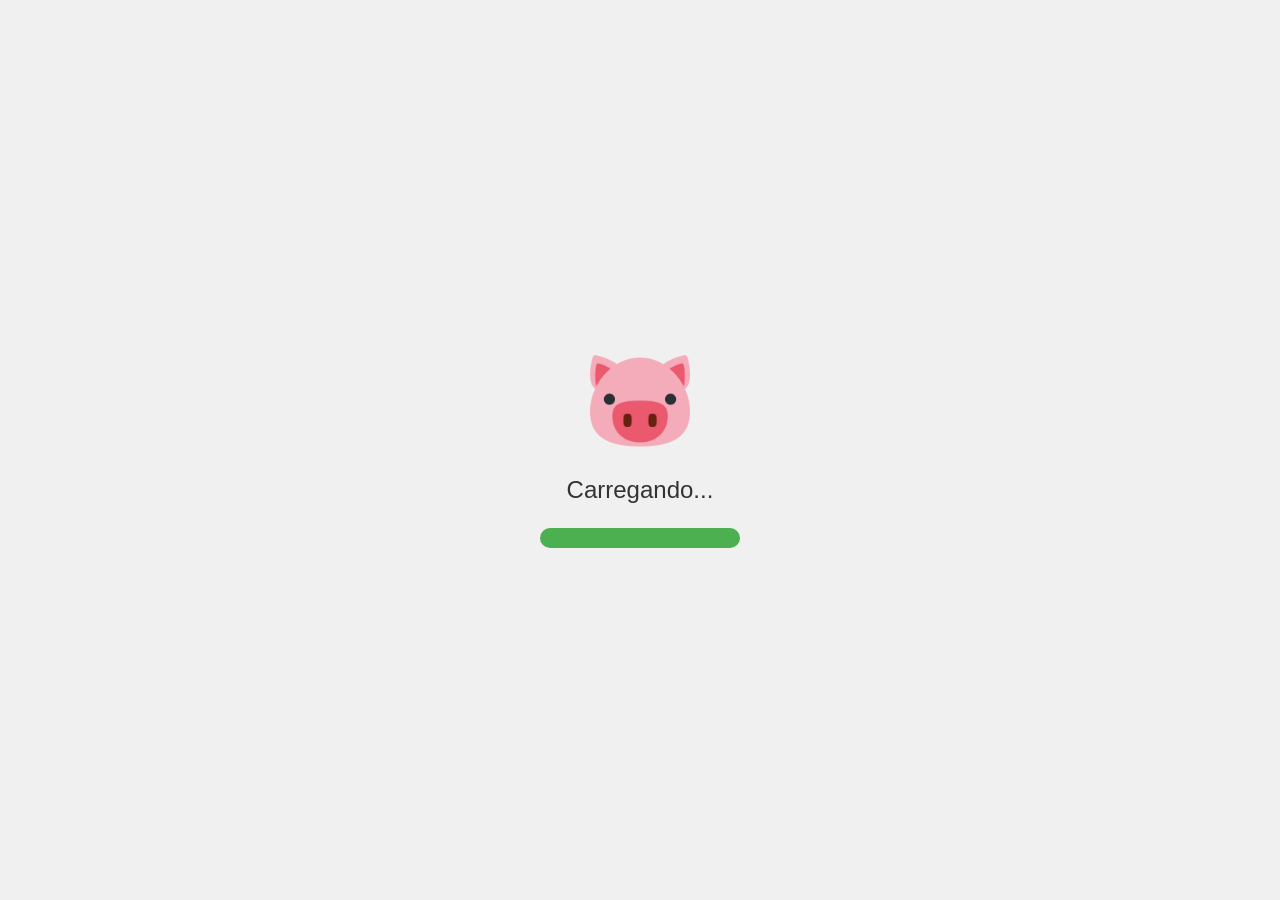
<file: index.html>
<!DOCTYPE html>
<html lang="en">
<head>
  <meta charset="UTF-8">
  <meta name="viewport" content="width=device-width, initial-scale=1.0">
  <title>Tela de Carregamento</title>
  <style>
    body {
      font-family: "Arial", sans-serif;
      margin: 0;
      padding: 0;
      display: flex;
      align-items: center;
      justify-content: center;
      height: 100vh;
      background-color: #f0f0f0;
    }

    #loading-container {
      text-align: center;
      color: #333; /* Cor do texto */
    }

    #loading-image {
      width: 100px;
      height: 100px;
      animation: rotate 2s infinite linear;
    }

    #loading-text {
      font-size: 24px;
      margin-top: 20px; /* Espaço entre a imagem e o texto */
    }

    #progress-bar-container {
      width: 200px; /* Largura da barra de progresso */
      height: 20px; /* Altura da barra de progresso */
      background-color: #ddd;
      border-radius: 10px; /* Bordas arredondadas */
      overflow: hidden;
      margin-top: 20px; /* Espaço entre o texto e a barra de progresso */
    }

    #progress-bar {
      width: 0; /* A largura será alterada para representar o progresso */
      height: 100%;
      background-color: #4caf50; /* Cor da barra de progresso */
      transition: width 5s linear; /* Animação da largura durante 5 segundos */
    }

    @keyframes rotate {
      from {
        transform: rotate(0deg);
      }
      to {
        transform: rotate(360deg);
      }
    }
  </style>
</head>
<body>
  <div id="loading-container">
    <img id="loading-image" src="LOGO.png" alt="Loading">
    <p id="loading-text">Carregando...</p>
    
    <!-- Barra de progresso -->
    <div id="progress-bar-container">
      <div id="progress-bar"></div>
    </div>
  </div>

  <script>
    // Redirecionar para outra página após 5 segundos
    setTimeout(function() {
      window.location.href = "app.html";
    }, 6000);

    // Atualizar a barra de progresso
    function updateProgressBar() {
      var progressBar = document.getElementById('progress-bar');
      var width = 0;
      var interval = setInterval(function() {
        if (width >= 100) {
          clearInterval(interval);
        } else {
          width++;
          progressBar.style.width = width + '%';
        }
      }, 7,5); // Intervalo de atualização (em milissegundos)
    }

    // Iniciar a atualização da barra de progresso
    updateProgressBar();
  </script>
</body>
</html>
</file>
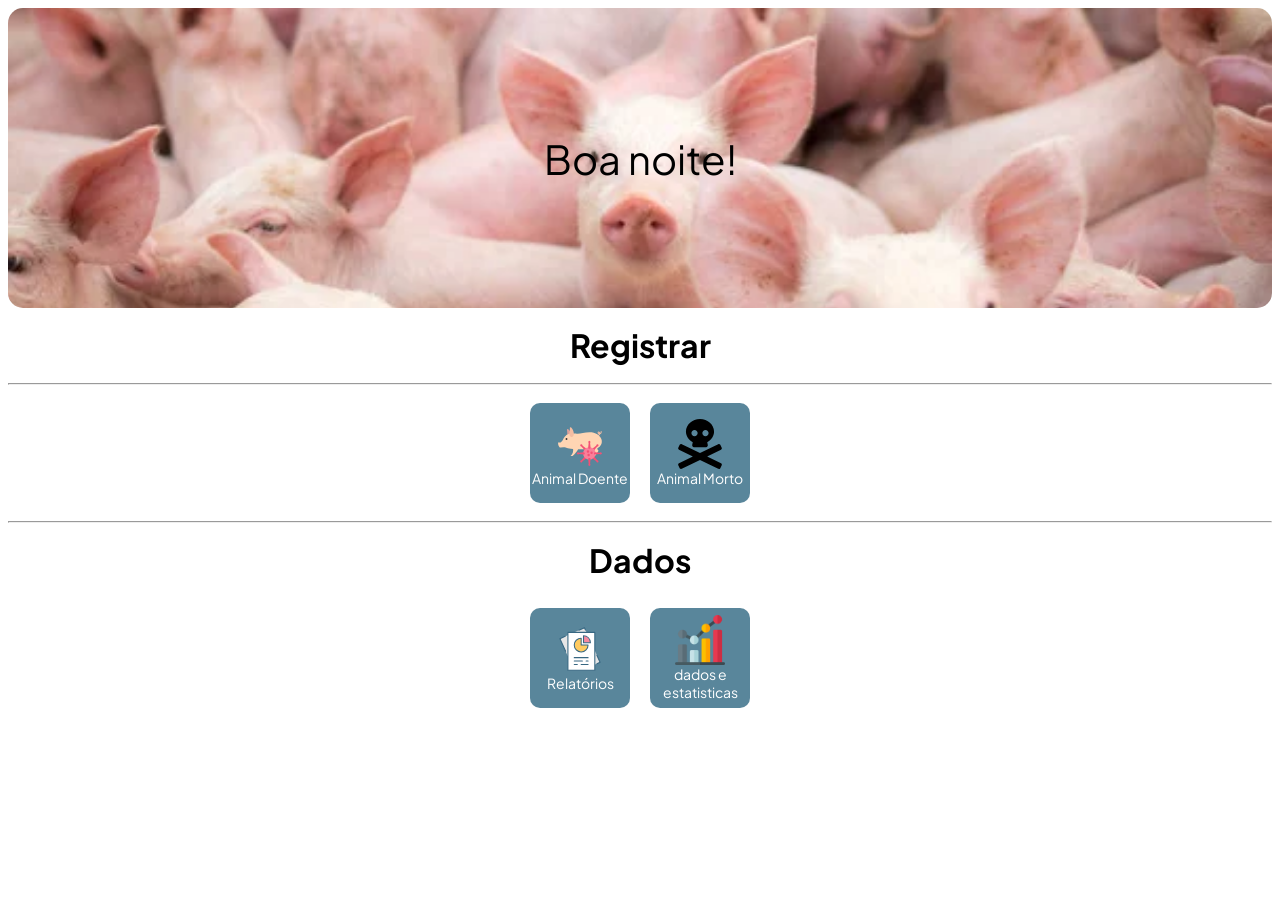
<file: app.html>
<!DOCTYPE html>
<html>
<head>
    <meta charset="UTF-8">
    <meta name="viewport" content="width=device-width, initial-scale=1.0">
<link rel="stylesheet" href="https://fonts.googleapis.com/css2?family=Plus+Jakarta+Sans:wght@500;700&display=swap">
    <style>
        /* Estilos para o cabeçalho */
        #headerImage {
            width: 100%;
            height: 300px;
            background-size: cover;
            background-position: center center;
            border-radius: 15px;
            position: relative;
        }

        .title {
            position: absolute;
            font-family: "Plus Jakarta Sans", sans-serif;
            font-size: 40px;
            left: 50%;
            top: 50%;
            transform: translate(-50%, -50%);
        }

        /* Estilos para os botões */
        .button-container {
            display: flex;
            justify-content: center;
        }

        .button {
            width: 100px;
            height: 100px;
            margin: 10px;
            text-align: center;
            background-color: #59869b;
            border: none;
            border-radius: 10px;
            display: flex;
            flex-direction: column;
            justify-content: center;
            align-items: center;
            text-decoration: none;
            color: #fff;
        }

        .button img {
            width: 50px;
            height: 50px;
        }

        .button-text {
            font-family: Plus Jakarta Sans;
            font-size: 14px;
        }
        h1 {
            font-family: "Plus Jakarta Sans", sans-serif;
            text-align: center; /* Centraliza horizontalmente */
            line-height: 1; /* Centraliza verticalmente */
        }

    </style>
</head>
<body>
    <header id="headerImage" style="background-image: url('img1.jpg');">
        <div class="title"></div>
        
    </header>
    <h1>Registrar</h1>
    <hr>
    <div class="button-container">
        <a href="Form_doente.html" class="button">
            <img src="Porco doente.svg" alt="Ícone 1">
            <div class="button-text">Animal Doente</div>
        </a>
        <a href="Form_morte.html" class="button">
            <img src="morte.svg" alt="Ícone 2">
            <div class="button-text">Animal Morto</div>
        </a>
    </div>
   
        </a>
    </div>
    <hr><h1>Dados</h1>
    <div class="button-container">
        <a href="Home_Relatorios.html" class="button">
            <img src="relatorio.svg" alt="Relatórios">
            <div class="button-text">Relatórios</div>
        </a>

        <a href="dados e estatisticas .html" class="button">
            <img src="estatisticas.png" alt="estatisticas">
            <div class="button-text">dados e estatisticas</div>
        </a>
    </div>
    

    <!-- Mensagem fixa ao lado do link -->
  
    <script>
        // Obtém a data e hora atual
        const now = new Date();
        const hour = now.getHours();
        let greeting;

        if (hour >= 5 && hour < 12) {
            greeting = "Bom dia!";
        } else if (hour >= 12 && hour < 18) {
            greeting = "Boa tarde!";
        } else {
            greeting = "Boa noite!";
        }

        document.querySelector(".title").innerText = greeting;
    </script>
</body>
</html>
</file>
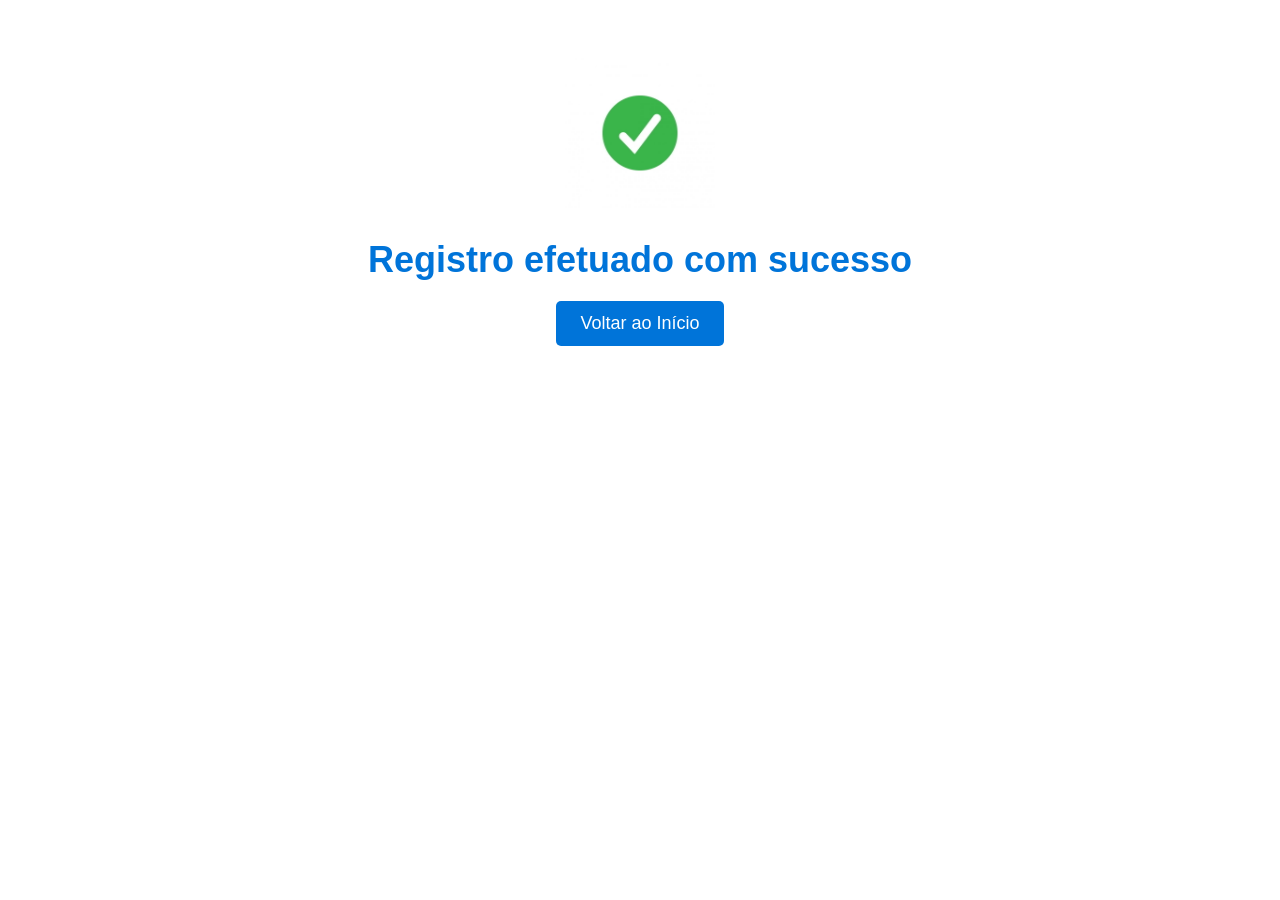
<file: confirmação.html>
<!DOCTYPE html>
<html>
<head>
    <title>Sucesso no Registro</title>
    <link rel="stylesheet" href="https://cdnjs.cloudflare.com/ajax/libs/font-awesome/4.7.0/css/font-awesome.min.css">
    <style>
        body {
            text-align: center;
            padding: 50px;
            font-family: Arial, sans-serif;
        }
        .success-icon {
            color: green;
            font-size: 48px;
        }
        h2 {
            font-size: 36px;
            font-family: Impact, Haettenschweiler, 'Arial Narrow Bold', sans-serif;
            color: #0074D9;
            margin-top: 20px;
            margin-bottom: 10px;
        }
        .button {
            margin-top: 20px;
        }
        .meu-botao {
            display: inline-block;
            padding: 12px 24px;
            background-color: #0074D9;
            color: #fff;
            border: none;
            border-radius: 5px;
            cursor: pointer;
            text-align: center;
            text-decoration: none;
            font-size: 18px;
            transition: background-color 0.3s;
        }
        .meu-botao:hover {
            background-color: #0056b3;
        }
    </style>
</head>
<body>
    <div class="success-icon">
        <img src="check.jpg" alt="Ícone de Sucesso" height="150" width="150">
    </div>
    <h2>Registro efetuado com sucesso</h2>
    <div class="button">
        <a href="app.html" class="meu-botao">Voltar ao Início</a>
    </div>

    <script>
        // Redirecionamento após 8 segundos
        setTimeout(function() {
            window.location.href = "app.html";
        }, 8000); // 8000 milissegundos = 8 segundos
    </script>
</body>
</html>
</file>
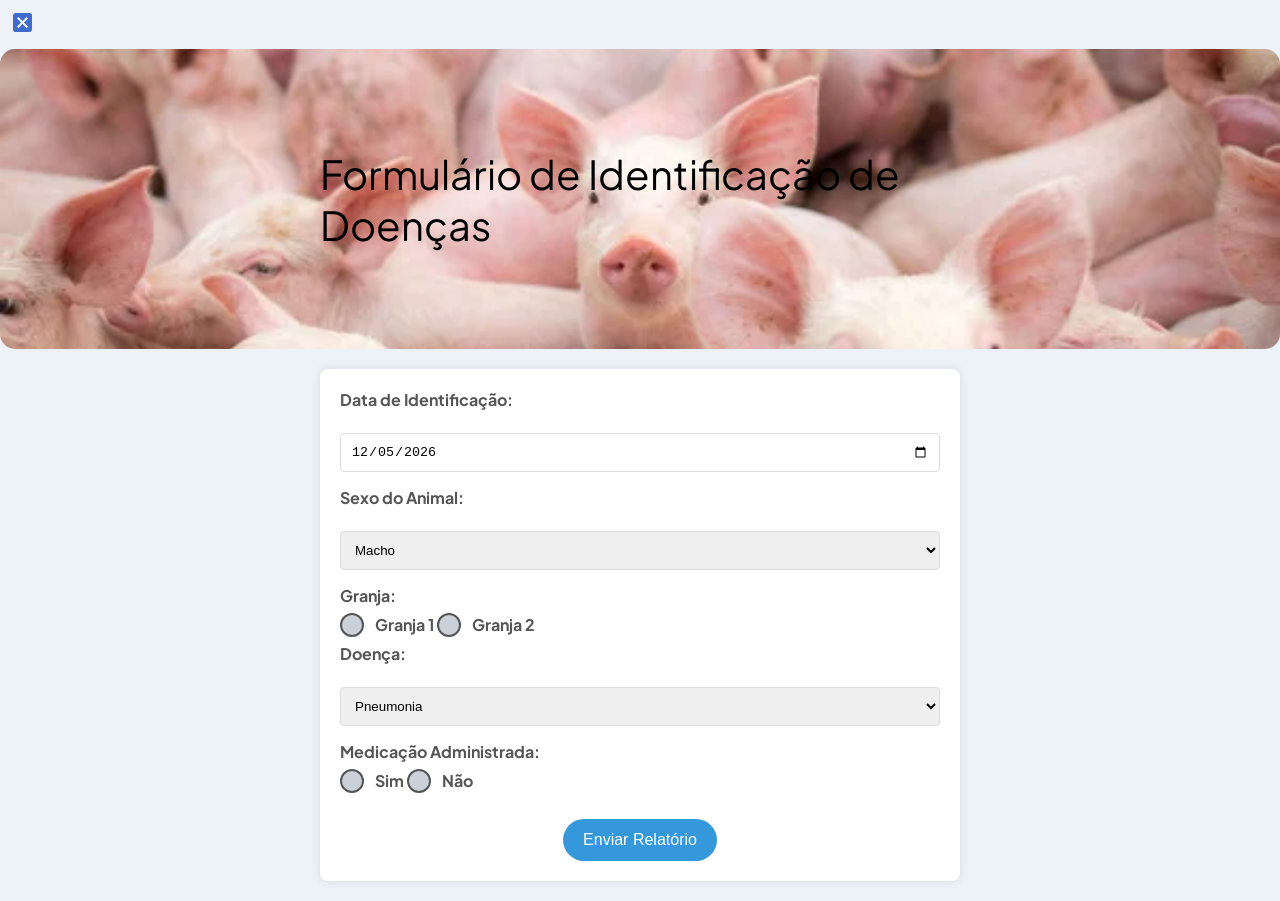
<file: Form_doente.html>
<!DOCTYPE html>
<html lang="pt-br">
<head>
    <meta charset="UTF-8">
    <meta name="viewport" content="width=device-width, initial-scale=1.0">
    <title>Formulário de Identificação</title>
    <link rel="stylesheet" href="https://fonts.googleapis.com/css2?family=Plus+Jakarta+Sans:wght@500;700&display=swap">
    <link rel="stylesheet" href="Form.css">
    <link rel="stylesheet" href="https://cdnjs.cloudflare.com/ajax/libs/font-awesome/5.15.3/css/all.min.css" integrity="sha512-8IM5O3K1EckvScVeC1A3z2AqbP8jQJKDQO2V9AdW5D2xGz2CQE93nV14XuzMzBQmW3jSTnMbyvYavpN12tCTaQ==" crossorigin="anonymous" referrerpolicy="no-referrer" />

   
<body>
    <div id="divBotaoImagem">
    <!-- Botão com imagem que redireciona para outra página -->
    <a id="botaoImagem" href="app.html">
      <img src="X.png" alt="Imagem do Botão">
    </a>
  </div>
    
    <header id="headerImage" style="background-image: url('img1.jpg');">
        <div class="title">Formulário de Identificação de Doenças</div>
    </header>


<form action="https://api.sheetmonkey.io/form/mrwAgJiWxJWc3mab9WRd57" method="post">
    <label for="data">Data de Identificação:</label>
    <input type="date" id="data" name="data" required>

    <label for="sexo">Sexo do Animal:</label>
    <select id="sexo" name="sexo" required>
        <option value="macho">Macho</option>
        <option value="femea">Fêmea</option>
    </select>

    <label>Granja:</label>
    <div class="radio-group">
        <input type="radio" id="granja1" name="granja" value="granja1" required>
        <label for="granja1">Granja 1</label>
    </div>
    <div class="radio-group">
        <input type="radio" id="granja2" name="granja" value="granja2" required>
        <label for="granja2">Granja 2</label>
    </div>

    <label for="Doença">Doença:</label>
    <select id="Doença" name="Doença" required>
        <option value="Pneumonia">Pneumonia</option>
        <option value="Diarreia">Diarreia</option>
        <option value="Diarreia de sangue">Diarreia de sangue</option>
        <option value="Encefalite">Encefalite</option>
        <option value="Artrite/Mancos">Artrite/Mancos</option>
        <option value="Prolapso/Canibalismo">Prolapso/Canibalismo</option>
        <option value="Doença de Pele">Doença de Pele</option>
    </select>

    <label for="Medicação">Medicação Administrada:</label>
    <div class="radio-group">
        <input type="radio" id="sim" name="medicacao" value="sim" required>
        <label for="sim">Sim</label>
    </div>
    <div class="radio-group">
        <input type="radio" id="nao" name="medicacao" value="nao" required>
        <label for="nao">Não</label>
    </div>

    <!-- Se a medicação for "sim", exibir tabela de medicamentos -->
    <div id="medicacaoInfo" style="display:none;">
        <label>Detalhes da Medicação:</label>
        <table>
            <thead>
                <tr>
                    <th>Medicamento</th>
                    <th>Detalhes</th>
                </tr>
            </thead>
            <tbody>
                <tr>
                    <td><input type="checkbox" id="AGROPLUS" name="AGROPLUS" value="AGROPLUS">
                        <label for="AGROPLUS">AGROPLUS</label></td>
                    <td><div class="readonly" id="detalhes1">ampicilina+ colistina+ dexametazona</div></td>
                </tr>
                <tr> 
                    <td><input type="checkbox" id="LISPEC 15%" name="LISPEC 15%" value="LISPEC 15%">
                        <label for="LISPEC 15%"> LISPEC 15%</label></td>
                    <td><div class="readonly" id="Lincomicina + Espectinomicina">Lincomicina + Espectinomicina
                    </div></td>
                </tr>
             
                <tr> 
                    <td><input type="checkbox" id="MICROFLUD F" name="MICROFLUD F" value="MICROFLUD F">
                        <label for="MICROFLUD F"> MICROFLUD F</label></td>
                    <td><div class="readonly" id="Florfenicol">Florfenicol </div></td>

                </tr>
                <tr> 
                    <td><input type="checkbox" id="PENFORT PPU" name="PENFORT PPU" value="PENFORT PPU">
                        <label for="PENFORT PPU"> PENFORT PPU</label></td>
                    <td><div class="readonly" id="Penicilina G (Procaína e Benzatina) + Dihidroestreptomicina">Penicilina G (Procaína e Benzatina) + Dihidroestreptomicina</div></td>
                </tr>
                
<tr> 
    <td><input type="checkbox" id="CORTIFLAN" name="CORTIFLAN" value="CORTIFLAN">
        <label for="CORTIFLAN">CORTIFLAN</label></td>
    <td><div class="readonly" id="detalhes5">Dexametasona</div></td>
</tr>
<!-- Continue adicionando as linhas para os medicamentos restantes -->
<tr> 
    <td><input type="checkbox" id="DIPIRONA 50%" name="DIPIRONA 50%" value="DIPIRONA 50%">
        <label for="DIPIRONA 50%">DIPIRONA 50%</label></td>
    <td><div class="readonly" id="detalhes6">Dipirona Sódica</div></td>
</tr>
<tr> 
    <td><input type="checkbox" id="ZELOTRIL PLUS" name="ZELOTRIL PLUS" value="ZELOTRIL PLUS">
        <label for="ZELOTRIL PLUS">ZELOTRIL PLUS</label></td>
    <td><div class="readonly" id="detalhes7">Enrofloxacina + Piroxicam</div></td>
</tr>
<tr> 
    <td><input type="checkbox" id="KINETOMAX" name="KINETOMAX" value="KINETOMAX">
        <label for="KINETOMAX">KINETOMAX</label></td>
    <td><div class="readonly" id="detalhes8">Enrofloxacina</div></td>
</tr>
<!-- ... (código anterior) ... -->
<tr> 
    <td><input type="checkbox" id="RESOLUTOR" name="RESOLUTOR" value="RESOLUTOR">
        <label for="RESOLUTOR">RESOLUTOR</label></td>
    <td><div class="readonly" id="detalhes9">Marbofloxacino</div></td>
</tr>
<tr> 
    <td><input type="checkbox" id="ROFLIN" name="ROFLIN" value="ROFLIN">
        <label for="ROFLIN">ROFLIN</label></td>
    <td><div class="readonly" id="detalhes10">Florfenicol</div></td>
</tr>
<tr> 
    <td><input type="checkbox" id="VETFLOGIN" name="VETFLOGIN" value="VETFLOGIN">
        <label for="VETFLOGIN">VETFLOGIN</label></td>
    <td><div class="readonly" id="detalhes11">Diclofenaco Sódico</div></td>
</tr>
<!-- Continue adicionando as linhas para os medicamentos restantes -->
<tr> 
    <td><input type="checkbox" id="VETRIMOXIN ADVANCE" name="VETRIMOXIN ADVANCE" value="VETRIMOXIN ADVANCE">
        <label for="VETRIMOXIN ADVANCE">VETRIMOXIN ADVANCE</label></td>
    <td><div class="readonly" id="detalhes12">Amoxicilina</div></td>
</tr>
<tr> 
    <td><input type="checkbox" id="DEXAFORCE" name="DEXAFORCE" value="DEXAFORCE">
        <label for="DEXAFORCE">DEXAFORCE</label></td>
    <td><div class="readonly" id="detalhes13">Dexametasona</div></td>
</tr>
<!-- ... (código anterior) ... -->
<tr> 
    <td><input type="checkbox" id="LACTOFUR" name="LACTOFUR" value="LACTOFUR">
        <label for="LACTOFUR">LACTOFUR</label></td>
    <td><div class="readonly" id="detalhes14">Ceftiofur</div></td>
</tr>
<tr> 
    <td><input type="checkbox" id="MONOVIN K" name="MONOVIN K" value="MONOVIN K">
        <label for="MONOVIN K">MONOVIN K</label></td>
    <td><div class="readonly" id="detalhes15">Vitamina-K</div></td>
</tr>
<tr> 
    <td><input type="checkbox" id="ÓLEO CANFORADO" name="ÓLEO CANFORADO" value="ÓLEO CANFORADO">
        <label for="ÓLEO CANFORADO">ÓLEO CANFORADO</label></td>
    <td><div class="readonly" id="detalhes16">Cânfora</div></td>
</tr>
<!-- Continue adicionando as linhas para os medicamentos restantes -->
<tr> 
    <td><input type="checkbox" id="PROFENAC INJETÁVEL" name="PROFENAC INJETÁVEL" value="PROFENAC INJETÁVEL">
        <label for="PROFENAC INJETÁVEL">PROFENAC INJETÁVEL</label></td>
    <td><div class="readonly" id="detalhes17">Cetoprofeno</div></td>
</tr>
<tr> 
    <td><input type="checkbox" id="ROBOFORT" name="ROBOFORT" value="ROBOFORT">
        <label for="ROBOFORT">ROBOFORT</label></td>
    <td><div class="readonly" id="detalhes18">Vitamina</div></td>
</tr>
<tr> 
    <td><input type="checkbox" id="ANABOLIC" name="ANABOLIC" value="ANABOLIC">
        <label for="ANABOLIC">ANABOLIC</label></td>
    <td><div class="readonly" id="detalhes19">Vitamina</div></td>
</tr>
<tr> 
    <td><input type="checkbox" id="VIRKON" name="VIRKON" value="VIRKON">
        <label for="VIRKON">VIRKON</label></td>
    <td><div class="readonly" id="detalhes20">Desinfetantes</div></td>
</tr>
<tr> 
    <td><input type="checkbox" id="VANTOTREX" name="VANTOTREX" value="VANTOTREX">
        <label for="VANTOTREX">VANTOTREX</label></td>
    <td><div class="readonly" id="detalhes21">Desinfetantes</div></td>
</tr>
<tr> 
    <td><input type="checkbox" id="GERMON PLUS" name="GERMON PLUS" value="GERMON PLUS">
        <label for="GERMON PLUS">GERMON PLUS</label></td>
    <td><div class="readonly" id="detalhes22">Desinfetantes</div></td>
</tr>



                
              
            </tbody>
        </table>
    </div>

    <input type="submit" value="Enviar Relatório">

</form>

<script>
  document.addEventListener('DOMContentLoaded', function () {
        // Obtém a data atual no formato YYYY-MM-DD
        var dataAtual = new Date().toISOString().split('T')[0];

        // Define o valor do campo de entrada de data para a data atual
        document.getElementById('data').value = dataAtual;
    });

    document.addEventListener('DOMContentLoaded', function () {
        // Exibir ou ocultar tabela de medicamentos imediatamente após a mudança
        document.querySelectorAll('input[name="medicacao"]').forEach(function (r) {
            r.addEventListener('change', function () {
                var medicacaoInfo = document.getElementById('medicacaoInfo');
                medicacaoInfo.style.display = this.value === 'sim' ? 'block' : 'none';
            });
        });
    });
</script>
</body>
</html>
</file>
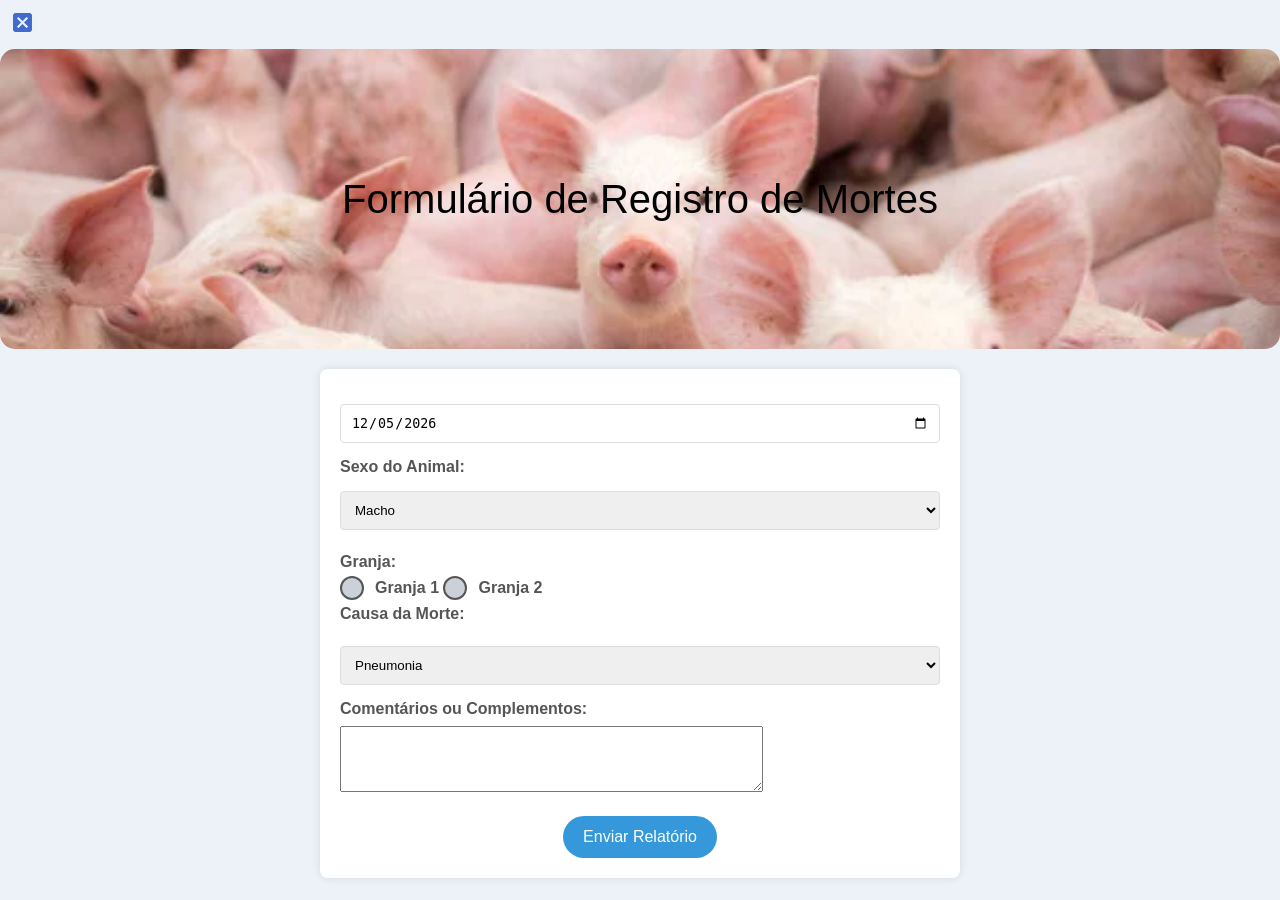
<file: Form_morte.html>
<!DOCTYPE html>
<html lang="en">
<head>
  <meta charset="UTF-8">
  <meta name="viewport" content="width=device-width, initial-scale=1.0">
  <title>Formulario de morte </title>
</head>
<link rel="stylesheet" href="Form.css">
<link rel="stylesheet" href="https://cdnjs.cloudflare.com/ajax/libs/font-awesome/5.15.3/css/all.min.css" integrity="sha512-8IM5O3K1EckvScVeC1A3z2AqbP8jQJKDQO2V9AdW5D2xGz2CQE93nV14XuzMzBQmW3jSTnMbyvYavpN12tCTaQ==" crossorigin="anonymous" referrerpolicy="no-referrer" />

<body>
  

</html>

<div id="divBotaoImagem">
  <!-- Botão com imagem que redireciona para outra página -->
  <a id="botaoImagem" href="app.html">
    <img src="X.png" alt="Imagem do Botão">
  </a>
</div>

<header id="headerImage" style="background-image: url('img1.jpg');">
  <div class="title">Formulário de Registro de Mortes</div>
</header>

<form action="https://api.sheetmonkey.io/form/rgLmXNtEr2egnHMYgjjNS2" method="post">
  <!-- Data da Morte do Animal -->
  
  <input type="date" id="data" name="data" required>


  <!-- Sexo do Animal -->
  <label>Sexo do Animal:
    <select name="Sexo do Animal" required>
      <option value="Macho">Macho</option>
      <option value="Fêmea">Fêmea</option>
    </select>
  </label>

  <!-- Granja -->
  <label>Granja:</label>
  <div class="radio-group">
      <input type="radio" id="granja1" name="granja" value="granja1" required>
      <label for="granja1">Granja 1</label>
  </div>
  <div class="radio-group">
      <input type="radio" id="granja2" name="granja" value="granja2" required>
      <label for="granja2">Granja 2</label>
  </div>


  <!-- Causa da Morte -->
  <label>Causa da Morte: </label>
    <select id="Doença" name="Doença" required>
        <option value="Pneumonia">Pneumonia</option>
        <option value="Diarreia">Diarreia</option>
        <option value="Diarreia de sangue">Diarreia de sangue</option>
        <option value="Encefalite">Encefalite</option>
        <option value="Artrite/Mancos">Artrite/Mancos</option>
        <option value="Prolapso/Canibalismo">Prolapso/Canibalismo</option>
        <option value="Doença de Pele">Doença de Pele</option>
        <option value="Sacrificado">Sacrificado</option>

    </select>

  <!-- Área de Complemento -->
  <label>Comentários ou Complementos:</label>
  <textarea name="Comentários ou Complementos" id="comentarios" rows="4" cols="50"></textarea>

  <!-- Script para inserir "Não Declarado" no campo de Comentários quando nada for escrito -->
  <script>


document.addEventListener('DOMContentLoaded', function () {
        // Obtém a data atual no formato YYYY-MM-DD
        var dataAtual = new Date().toISOString().split('T')[0];

        // Define o valor do campo de entrada de data para a data atual
        document.getElementById('data').value = dataAtual;
    });

    document.querySelector('form').addEventListener('submit', function() {
      var comentarios = document.querySelector('#comentarios');
      if (comentarios.value.trim() === "") {
        comentarios.value = "Não Declarado";
      }
    });


  

</script>

  
  <input type="submit" value="Enviar Relatório" />
</form>
</body>


</html>
</file>
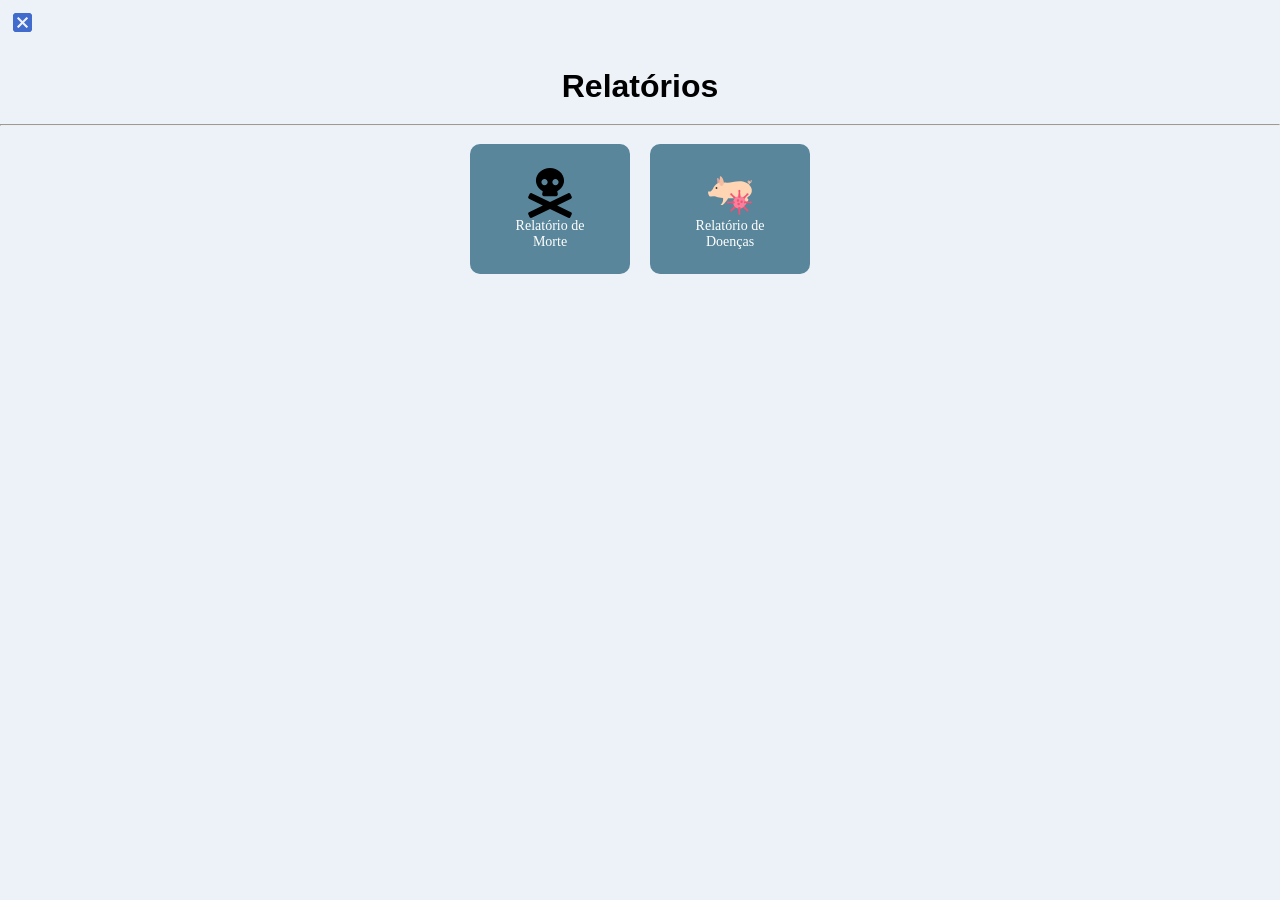
<file: Home_Relatorios.html>
<!DOCTYPE html>
<html>
<head>
    <meta charset="UTF-8">
    <meta name="viewport" content="width=device-width, initial-scale=1.0">
    <link rel="stylesheet" href="Form.css">

    <title>Relatórios</title>

<style>  /* Estilos para o cabeçalho */
    #headerImage {
        width: 100%;
        height: 300px;
        background-size: cover;
        background-position: center center;
        border-radius: 15px;
        position: relative;
    }

    .title {
        position: absolute;
        font-family: "Plus Jakarta Sans", sans-serif;
        font-size: 40px;
        left: 50%;
        top: 50%;
        transform: translate(-50%, -50%);
    }

    /* Estilos para os botões */
    .button-container {
        display: flex;
        justify-content: center;
    }

    .button {
        width: 100px;
        height: 100px;
        margin: 10px;
        text-align: center;
        background-color: #59869b;
        border: none;
        border-radius: 10px;
        display: flex;
        flex-direction: column;
        justify-content: center;
        align-items: center;
        text-decoration: none;
        color: #fff;
    }

    .button img {
        width: 50px;
        height: 50px;
    }

    .button-text {
        font-family: Plus Jakarta Sans;
        font-size: 14px;
    }
    h1 {
        font-family: "Plus Jakarta Sans", sans-serif;
        text-align: center; /* Centraliza horizontalmente */
        line-height: 1; /* Centraliza verticalmente */
    }
</style>
</head>
<body>
    <div id="divBotaoImagem">
        <!-- Botão com imagem que redireciona para outra página -->
        <a id="botaoImagem" href="app.html">
          <img src="X.png" alt="Imagem do Botão">
        </a>
      </div>

    <h1>Relatórios</h1>
    <hr>

    <div class="button-container">
        <a href="relatorio-pesquisa-mortes.html" class="button">
            <img src="morte.svg" alt="Relatório de Morte">
            <div class="button-text">Relatório de Morte</div>
        </a>
        <a href="relatorio-pesquisa-doenças.html" class="button">
            <img src="Porco doente.svg" alt="Relatório de Doenças">
            <div class="button-text">Relatório de Doenças</div>
        </a>
        
        
    </div>


</body>
</html>
</file>
<file: Form.css>
input[type="date"],
select,
input[type="radio"] {
width: 100%;
padding: 10px;
margin-bottom: 15px;
box-sizing: border-box;
border: 1px solid #ddd;
border-radius: 4px;
}

/* Estilo para os rótulos (labels) */
label {
display: block;
margin-bottom: 8px;
font-weight: bold; /* Adicionando negrito aos rótulos */
color: #333;
}

/* Estilo para os radio buttons e checkboxes */
input[type="radio"],
input[type="checkbox"] {
margin-right: 5px;
}

/* Estilo para o botão de envio */
/* Estilo para o botão de envio */
input[type="submit"] {
background-color: #3498db; /* Cor azul */
color: #fff;
padding: 12px 20px;
border: none;
border-radius: 40px;
cursor: pointer;
font-size: 16px;
transition: background-color 0.3s;

/* Centralizando na horizontal e vertical */
display: block;
margin: 20px auto 0; /* Adicionando uma margem de 20px no topo, 0 nas laterais e nenhum na parte inferior */
}



/* Estilo para a tabela de medicamentos */
table {
width: 100%;
margin-top: 15px;
border-collapse: collapse;
}

th, td {
border: 1px solid #ddd;
padding: 12px;
text-align: left;
}

th {
background-color: #f2f2f2;
}

/* Estilo para as células da tabela de medicamentos */
input[type="checkbox"] + label {
cursor: pointer;
display: block;
}

/* Estilo para o conteúdo readonly */
.readonly {
margin: 0;
}


#headerImage {
width: 100%;
height: 300px;
background-size: cover;
background-position: center center;
border-radius: 15px;
position: relative;
}

body {
font-family: "Plus Jakarta Sans", sans-serif;
background: #edf2f9;
margin: 0;
}



form {
max-width: 600px;
margin: 20px auto;
background-color: #fff;
padding: 20px;
border-radius: 8px;
box-shadow: 0 0 10px rgba(0, 0, 0, 0.1);
}

label {
display: block;
margin-bottom: 8px;
color: #555;
}

input[type="date"],
select,
input[type="radio"],
input[type="radio"]

table {
border-collapse: collapse;
width: 100%;
margin-top: 15px;
}

th, td {
border: 1px solid #ddd;
padding: 10px;
text-align: left;
}

th {
background-color: #f2f2f2;
}

.readonly {
border: none;
background-color: transparent;
overflow: hidden;
outline: none;
padding: 8px;
width: 100%;
white-space: pre-wrap;
}

.title {
position: absolute;
font-size: 40px;
left: 50%;
top: 50%;
transform: translate(-50%, -50%);

}


/* Estilo adicional para radio buttons ficarem ao lado um do outro */
div.radio-group {
display: inline-block;
}

/* Estilizando radio buttons */
input[type="radio"] {
display: none;
}

/* Estilizando o rótulo (label) para os radio buttons */
.radio-group label {
position: relative;
padding-left: 35px; /* Adicionando espaço para o círculo ou quadrado do botão */
cursor: pointer;
display: inline-block;
}

.radio-group label:before {
content: '';
position: absolute;
left: 0;
top: 50%;
transform: translateY(-50%);
width: 20px; /* Tamanho do círculo ou quadrado do botão */
height: 20px;
border-radius: 50%; /* Para radio buttons, use 50% para um círculo */
background: #cbd1d8;
border: 2px solid #555;
transition: background 0.3s;
}

/* Mudando a cor do círculo ou quadrado do botão quando estiver marcado */
.radio-group input:checked + label:before {
background: #40e0d0;
}
@media only screen and (max-width: 600px) {
body {
font-size: 14px;
}

form {
max-width: 100%;
}

input[type="submit"] {
font-size: 14px;
}

.title {
font-size: 8vw; /* Ajuste o valor conforme necessário */
}
}

.button {
    display: inline-block;
    padding: 15px 30px;
    font-size: 16px;
    background-color: #3498db;
    color: #fff;
    border: none;
    border-radius: 20px; /* Cantos arredondados */
    cursor: pointer;
    transition: background-color 0.3s ease;
    text-decoration: none;
}

.button:hover {
    background-color: #2980b9;
}

.icon {
    margin-right: 10px;
}
stilize a div do botão com imagem */
  #divBotaoImagem {
    display: inline-block;
  }

  #botaoImagem {
   
    padding: 10px;
    cursor: pointer;
    text-decoration: none;
    display: block; /* Para que a div se ajuste ao tamanho da imagem */
  }

  #botaoImagem img {
    width: 25px;
    height: 25px;
    border-radius: 50%;
  }
</file>
